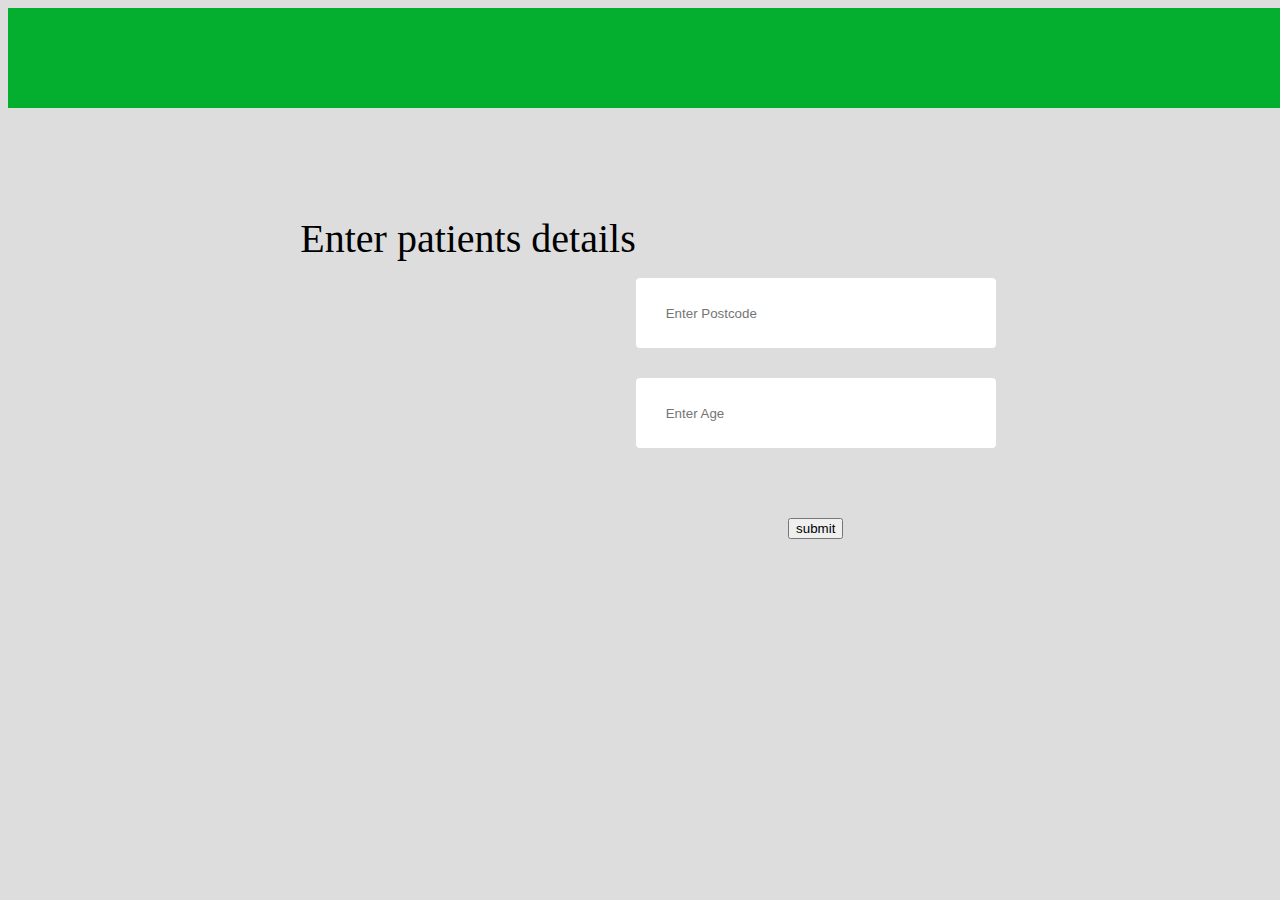
<file: index.html>
<!DOCTYPE html>
<html lang="en">

<head>
    <meta charset="UTF-8">
    <meta name="viewport" content="width=device-width, initial-scale=1.0">
    <title>My Website</title>
    <link rel="stylesheet" href="index.css">

</head>

<body>
    
    <nav class="top">
        <!-- Your navigation menu here -->
    </nav>

    <main class="main">                                               
                    <p>Enter patients details </p>

                <div class="input">
                    <input type="text" id="postcode" placeholder="Enter Postcode" required>
                    <input type="number" id="age" placeholder="Enter Age" required>
                  <div class="button">
                    <button onclick="window.location.href = 'page2.html';">submit</button>
                  </div>
                </div>
        </div>
        <!-- Add your other elements here -->
    </main>

    <script src="index.js"></script>

</html>
</file>
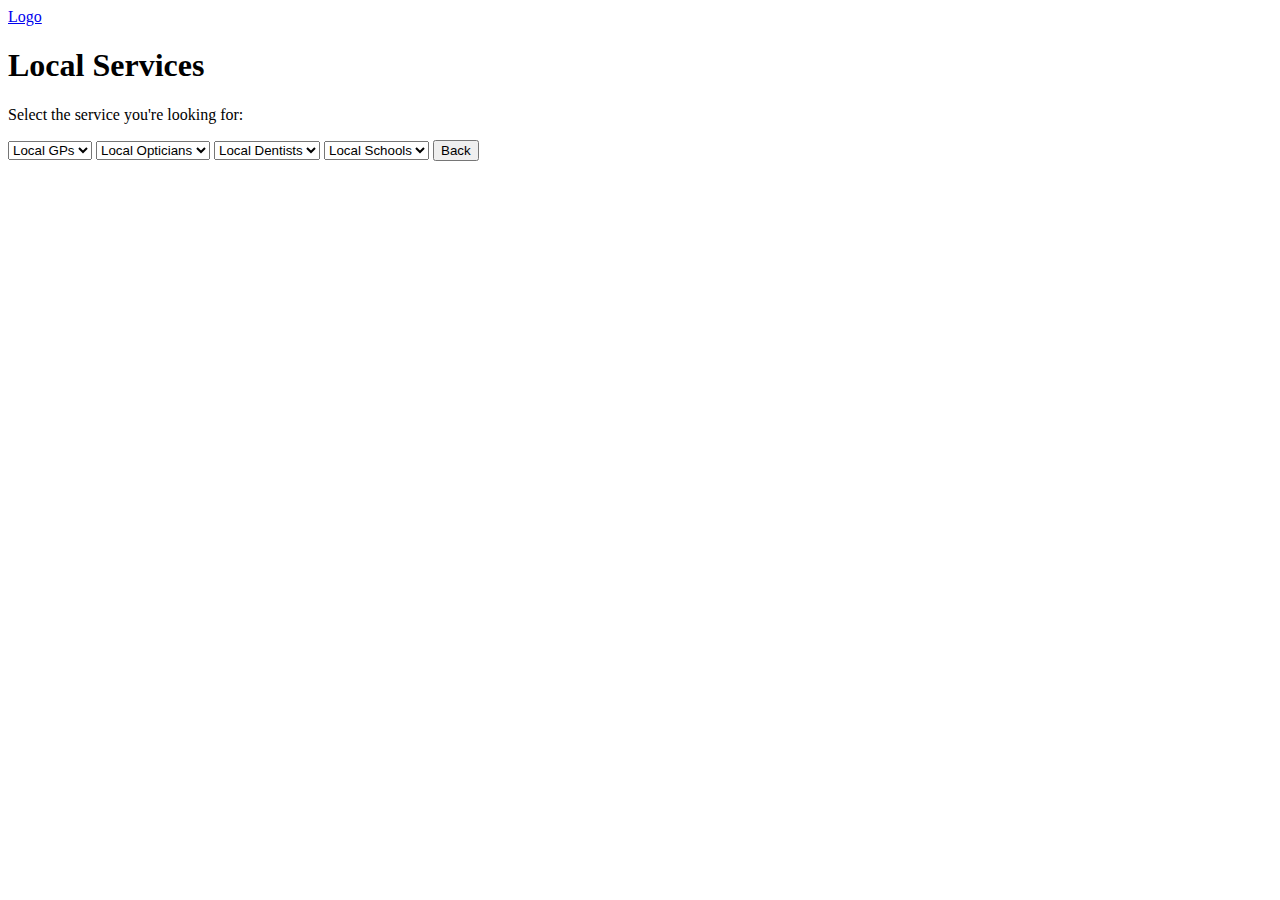
<file: page2.html>
<!DOCTYPE html>
<html lang="en">

<head>
    <meta charset="UTF-8">
    <meta name="viewport" content="width=device-width, initial-scale=1.0">
    <title>NHS App</title>
    <link rel="index" href="page2.css">
    <link rel="stylesheet" href="https://cdnjs.cloudflare.com/ajax/libs/font-awesome/4.7.0/css/font-awesome.min.css">

</head>

<body>

    <a href="index.html" class="active">Logo</a>


    <div class="container">
        <div id="page-2" class="hidden">
            <h1>Local Services</h1>
            <p>Select the service you're looking for:</p>
            <select id="gps">
                <option value="" disabled selected>Local GPs</option>
                <option>GP 1</option>
                <option>GP 2</option>
                <option>GP 3</option>
            </select>

            <select id="opticians">
                <option value="" disabled selected>Local Opticians</option>
                <option>Optician 1</option>
                <option>Optician 2</option>
                <option>Optician 3</option>
            </select>

            <select id="dentists">
                <option value="" disabled selected>Local Dentists</option>
                <option>Dentist 1</option>
                <option>Dentist 2</option>
                <option>Dentist 3</option>
            </select>

            <select id="schools">
                <option value="" disabled selected>Local Schools</option>
                <option>School 1</option>
                <option>School 2</option>
                <option>School 3</option>
            </select>

            <button onclick="goBack()">Back</button>
        </div>
    </div>

    <script>
        function goToStep2() {
            const postcode = document.getElementById('postcode').value.trim();
            const age = document.getElementById('age').value.trim();
            if (!postcode || !age) {
                alert('Please fill in both fields.');
                return;
            }
            document.getElementById('step-1').classList.add('hidden');
            document.getElementById('step-2').classList.remove('hidden');
        }
        function goBack() {
            document.getElementById('step-1').classList.remove('hidden');
            document.getElementById('step-2').classList.add('hidden');
        }
    </script>

</body>

</html>
</file>
<file: index.css>
/* Style the navigation menu */
body{
  width: auto;
  height:auto;
  background-color:#ddd;
}

.top{
  width: 1970px;
  height: 100px;
  background-color: #04af2f;
  margin-left: 0%;
  margin-left: 0%;
  padding: 0%;
}

.main {
  display: flex;
  justify-content: center;
  align-items: center;
}

.main p {
  font-family: Cambria, Cochin, Georgia, Times, 'Times New Roman', serif;
  font-size: 40px;
}
.input{
  display: flex;
    flex-direction: column;
    gap: 50px; 
    align-items: center;
}
#age{
  position: relative;
  top: 150px;
  bottom:100px;
  align-items:center;
}
#postcode{
  position: relative;
  top: 170px;
  bottom:100px;
  align-items: center;
}
.button{
  position: relative;
  top: 170px;
  align-items: center
}
#postcode, #age {
  width: 300px; /* Adjust this value as needed */
  height: 10px; /* Adjust this value as needed */
  appearance: none; /* Remove default arrow */
  -webkit-appearance: none; /* For WebKit browsers */
  -moz-appearance: none; /* For Mozilla Firefox */
  padding: 30px; /* Add some padding */
  border: 0px solid #ccc; /* Add border */
  border-radius: 4px;
  background-repeat: no-repeat;
  background-position: right center;
  background-size: 20px auto;
}










/* Media Queries */

@media screen and (max-width: 576px) {
  body{
    width: 100%;
    height: auto;
    background-color: #ddd;
  }
}

@media screen and (min-width: 577px) and (max-width: 991px) {
  body {
    width: 100%;
    height: auto;
    background-color: #ddd;
  }
}

@media screen and (min-width: 992px) {
  body{
    width: 100%;
    height: auto;
    background-color: #ddd;
  }
}
</file>
<file: page2.css>
body{
    width: 300px;
    height: 500PX;
    border: 200px solid green;
    padding: 50px;
    margin: 20px;

}
</file>
